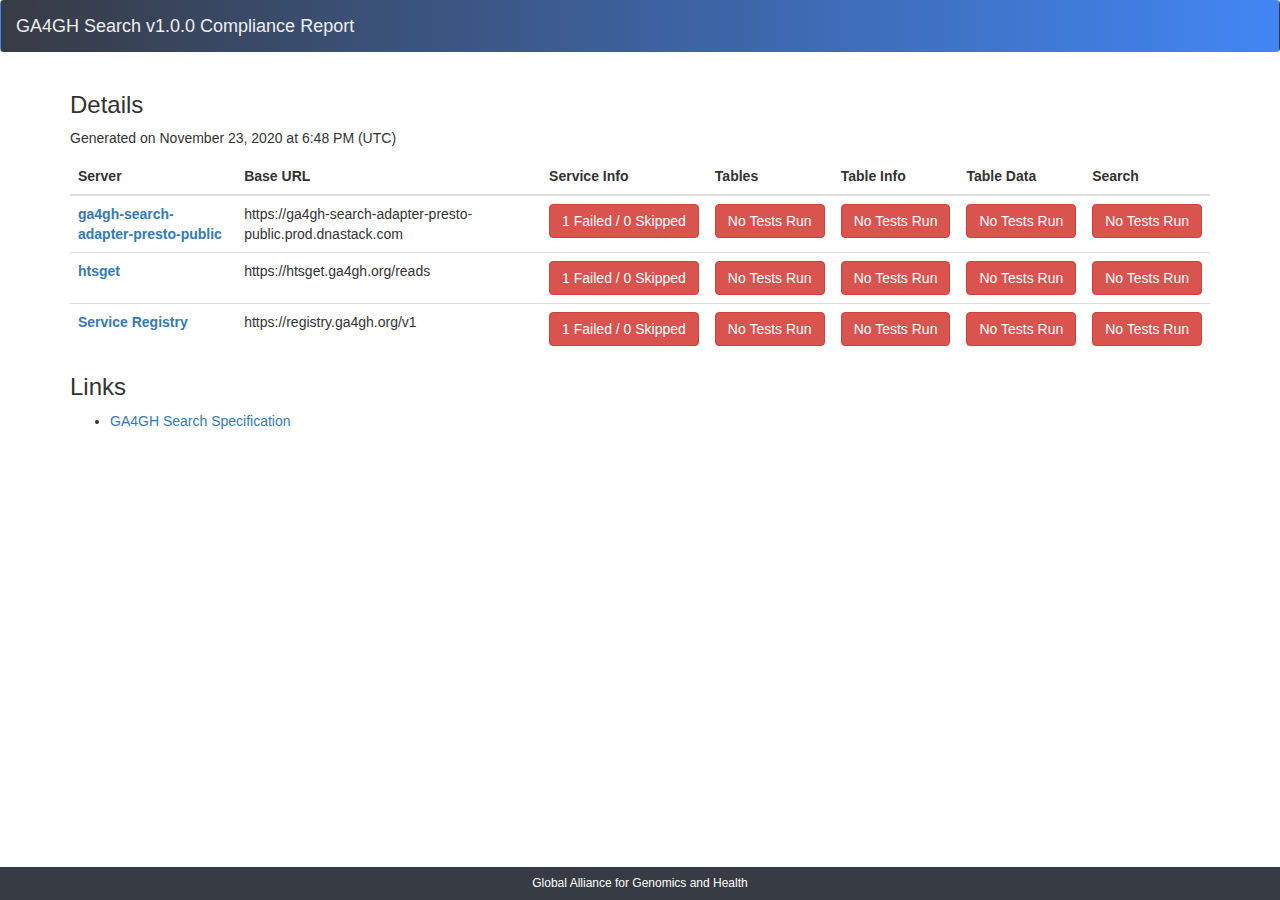
<file: report/index.html>
<!DOCTYPE html>
<html lang="en">
<head>
  <title>GA4GH Search Compliance Report</title>
  <meta charset="utf-8">
  <meta name="viewport" content="width=device-width, initial-scale=1">
  <link rel="stylesheet" href="https://cdnjs.cloudflare.com/ajax/libs/font-awesome/4.7.0/css/font-awesome.min.css">
  <link href="https://maxcdn.bootstrapcdn.com/font-awesome/4.6.3/css/font-awesome.min.css" rel="stylesheet" integrity="sha384-T8Gy5hrqNKT+hzMclPo118YTQO6cYprQmhrYwIiQ/3axmI1hQomh7Ud2hPOy8SP1" crossorigin="anonymous">
  <link rel="stylesheet" href="https://maxcdn.bootstrapcdn.com/bootstrap/3.3.7/css/bootstrap.min.css">
  <link rel="stylesheet" href="public/jquery.jsonPresenter.css">
  <link rel="stylesheet" href="public/index.css">
  <script src="https://code.jquery.com/jquery-3.4.1.min.js" integrity="sha256-CSXorXvZcTkaix6Yvo6HppcZGetbYMGWSFlBw8HfCJo=" crossorigin="anonymous"></script>
  <script src="public/jquery.jsonPresenter.js"></script>
  <script src="https://maxcdn.bootstrapcdn.com/bootstrap/3.3.7/js/bootstrap.min.js"></script>
</head>
<body>
  
<nav id="navbar" class="navbar navbar-expand-lg navbar-light bg-light">
  <a id="navbar-title" class="navbar-brand" href="#">GA4GH Search v1.0.0 Compliance Report</a>
</nav>

<div class="container">

  <div id="details-div">
    <h3>Details</h3>
    <p>Generated on November 23, 2020 at  6:48 PM (UTC)</p>
  </div>

  <table class="table">
    <thead>
      <tr>
        <th scope="col">Server</th>
        <th scope="col">Base URL</th>
        <th scope="col">Service Info</th>
        <th scope="col">Tables</th>
        <th scope="col">Table Info</th>
        <th scope="col">Table Data</th>
        <th scope="col">Search</th>
      </tr>
    </thead>
    <tbody>
      
      
      <tr>
        <th scope="row"><a href="ga4gh-search-adapter-presto-public.html">ga4gh-search-adapter-presto-public</a></th>
        <td>https://ga4gh-search-adapter-presto-public.prod.dnastack.com</td>
        
        
        
        <td><a href="ga4gh-search-adapter-presto-public.html#service_info" class="btn btn-danger">1 Failed / 0 Skipped</a></td>
        
        
        <td><a href="ga4gh-search-adapter-presto-public.html#tables" class="btn btn-danger">No Tests Run</a></td>
        
        
        <td><a href="ga4gh-search-adapter-presto-public.html#table_info" class="btn btn-danger">No Tests Run</a></td>
        
        
        <td><a href="ga4gh-search-adapter-presto-public.html#table_data" class="btn btn-danger">No Tests Run</a></td>
        
        
        <td><a href="ga4gh-search-adapter-presto-public.html#search" class="btn btn-danger">No Tests Run</a></td>
        
      </tr>
      
      
      <tr>
        <th scope="row"><a href="htsget.html">htsget</a></th>
        <td>https://htsget.ga4gh.org/reads</td>
        
        
        
        <td><a href="htsget.html#service_info" class="btn btn-danger">1 Failed / 0 Skipped</a></td>
        
        
        <td><a href="htsget.html#tables" class="btn btn-danger">No Tests Run</a></td>
        
        
        <td><a href="htsget.html#table_info" class="btn btn-danger">No Tests Run</a></td>
        
        
        <td><a href="htsget.html#table_data" class="btn btn-danger">No Tests Run</a></td>
        
        
        <td><a href="htsget.html#search" class="btn btn-danger">No Tests Run</a></td>
        
      </tr>
      
      
      <tr>
        <th scope="row"><a href="serviceregistry.html">Service Registry</a></th>
        <td>https://registry.ga4gh.org/v1</td>
        
        
        
        <td><a href="serviceregistry.html#service_info" class="btn btn-danger">1 Failed / 0 Skipped</a></td>
        
        
        <td><a href="serviceregistry.html#tables" class="btn btn-danger">No Tests Run</a></td>
        
        
        <td><a href="serviceregistry.html#table_info" class="btn btn-danger">No Tests Run</a></td>
        
        
        <td><a href="serviceregistry.html#table_data" class="btn btn-danger">No Tests Run</a></td>
        
        
        <td><a href="serviceregistry.html#search" class="btn btn-danger">No Tests Run</a></td>
        
      </tr>
      
    </tbody>
  </table>

  <div id="links-div">
    <h3>Links</h3>
    <ul>
      <li><a href="https://github.com/ga4gh-discovery/ga4gh-search">GA4GH Search Specification</a></li>
      <!-- <li><a href="https://rnaget-compliance-suite.readthedocs.io/en/latest/">RNAget compliance documentation</a></li> -->
      <!-- <li><a href="https://github.com/ga4gh-rnaseq/rnaget-compliance-suite">RNAget compliance application</a></li> -->
    </ul>
  </div>

</div>

<footer>
  <div id="footer">
    <h6>Global Alliance for Genomics and Health</h6>
  </div>
</footer>

</body>
</html>
</file>
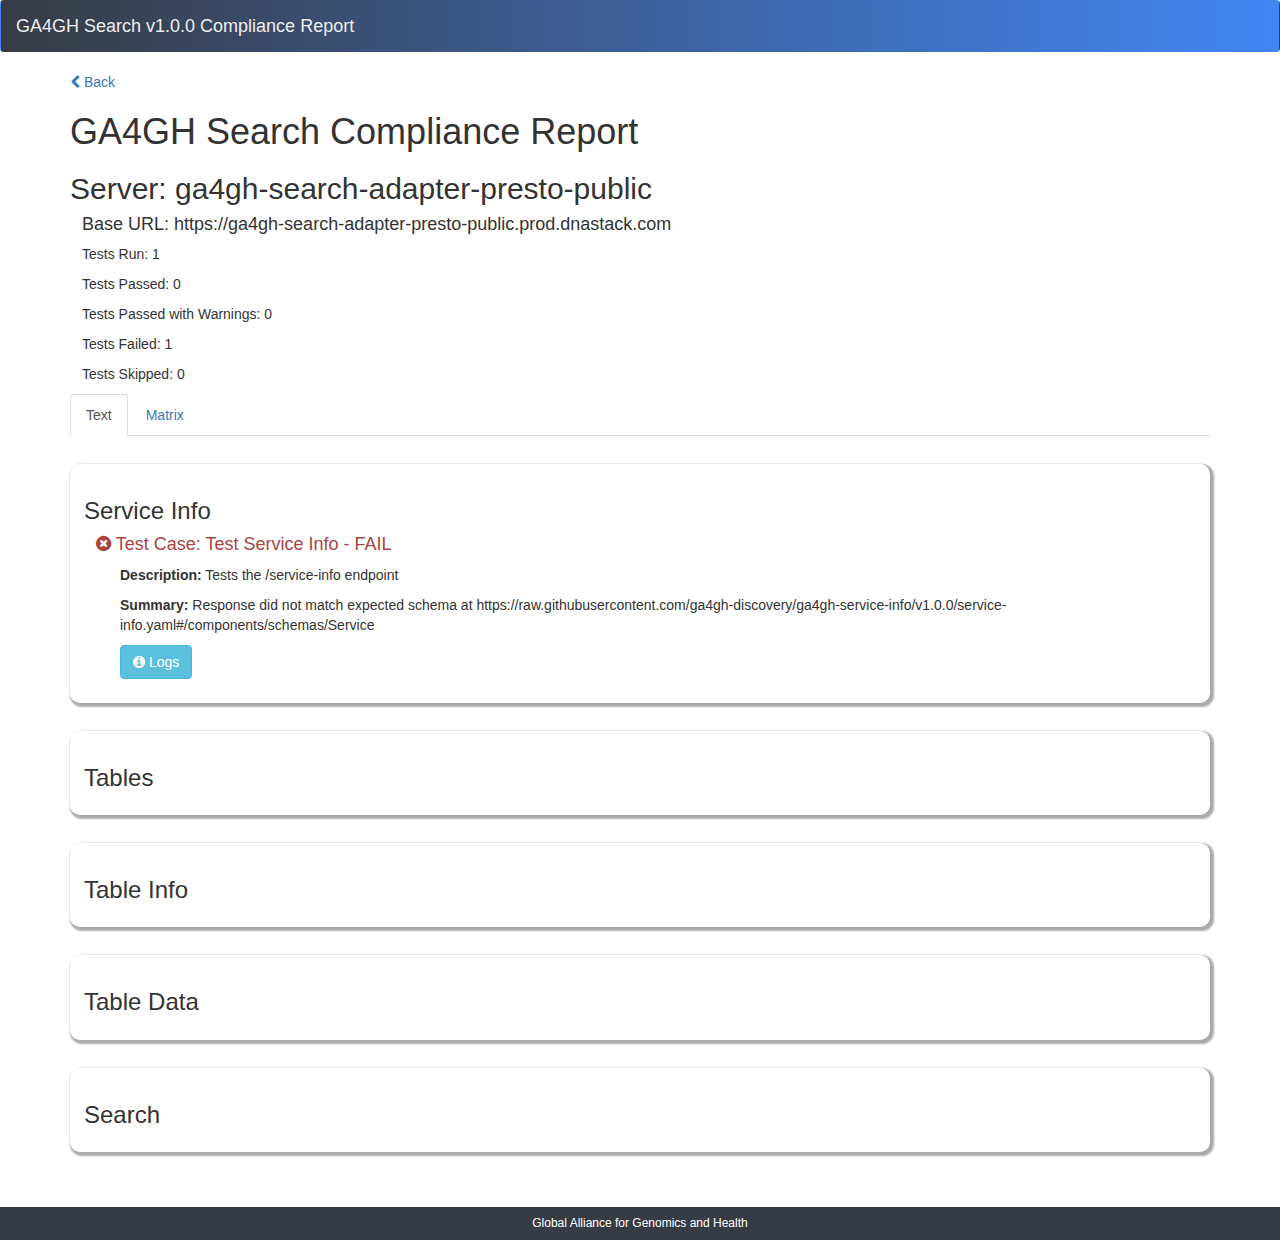
<file: report/ga4gh-search-adapter-presto-public.html>
<!DOCTYPE html>
<html lang="en">
<head>
  <title>GA4GH Search Compliance Report</title>
  <meta charset="utf-8">
  <meta name="viewport" content="width=device-width, initial-scale=1">
  <link rel="stylesheet" href="https://cdnjs.cloudflare.com/ajax/libs/font-awesome/4.7.0/css/font-awesome.min.css">
  <link href="https://maxcdn.bootstrapcdn.com/font-awesome/4.6.3/css/font-awesome.min.css" rel="stylesheet" integrity="sha384-T8Gy5hrqNKT+hzMclPo118YTQO6cYprQmhrYwIiQ/3axmI1hQomh7Ud2hPOy8SP1" crossorigin="anonymous">
  <link rel="stylesheet" href="https://maxcdn.bootstrapcdn.com/bootstrap/3.3.7/css/bootstrap.min.css">
  <link rel="stylesheet" href="public/jquery.jsonPresenter.css">
  <link rel="stylesheet" href="public/index.css">
  <script src="https://code.jquery.com/jquery-3.4.1.min.js" integrity="sha256-CSXorXvZcTkaix6Yvo6HppcZGetbYMGWSFlBw8HfCJo=" crossorigin="anonymous"></script>
  <script src="public/jquery.jsonPresenter.js"></script>
  <script src="https://maxcdn.bootstrapcdn.com/bootstrap/3.3.7/js/bootstrap.min.js"></script>
</head>
<body>
  
<nav id="navbar" class="navbar navbar-expand-lg navbar-light bg-light">
  <a id="navbar-title" class="navbar-brand" href="#">GA4GH Search v1.0.0 Compliance Report</a>
</nav>

<div class="container">
  <p><a href="."><i class="fa fa-chevron-left"></i> Back</a></p>

  <h1>GA4GH Search Compliance Report</h1>
  <h2>Server: ga4gh-search-adapter-presto-public</h2>
  <h4 class="tab1">Base URL: https://ga4gh-search-adapter-presto-public.prod.dnastack.com</h4>
  <p class="tab1">Tests Run: 1</p>
  <p class="tab1">Tests Passed: 0</p>
  <p class="tab1">Tests Passed with Warnings: 0</p>
  <p class="tab1">Tests Failed: 1</p>
  <p class="tab1">Tests Skipped: 0</p>

  <ul class="nav nav-tabs">
    <li class="active"><a data-toggle="tab" href="#text">Text</a></li>
    <li><a data-toggle="tab" href="#matrix">Matrix</a></li>
  </ul>

  <div class="tab-content">

    <!-- Text Tab -->
    <div id="text" class="tab-pane fade in active">
      
        <section id="service_info">
          <div class="report-endpoint-section">
            <h3 class="">Service Info</h3>
            
            
            <h4 class="tab1 text-danger"><i class="fa fa-times-circle"></i> Test Case: Test Service Info - FAIL</h4>
            <p class="tab3"><strong>Description:</strong> Tests the /service-info endpoint</p>
            <p class="tab3"><strong>Summary:</strong> Response did not match expected schema at https://raw.githubusercontent.com/ga4gh-discovery/ga4gh-service-info/v1.0.0/service-info.yaml#/components/schemas/Service</p>

            <p class="tab3">
              <button class="btn btn-info tr-elem" type="button" data-toggle="collapse" data-target="#collapse-ga4gh-search-adapter-presto-public-service_info--Test_Service_Info" aria-expanded="false" aria-controls="collapse-ga4gh-search-adapter-presto-public-service_info--Test_Service_Info">
                <i class="fa fa-info-circle"></i> Logs
              </button>
              <div class="collapse" id="collapse-ga4gh-search-adapter-presto-public-service_info--Test_Service_Info">
                <div class="well audit-logs">
                    
                      <p class="audit-message">sending HTTP GET request to: https://ga4gh-search-adapter-presto-public.prod.dnastack.com/service-info</p>
                    
                      <p class="audit-message">assert status code matches expected</p>
                    
                      <p class="audit-message">assert response body conforms to the schema at: https://raw.githubusercontent.com/ga4gh-discovery/ga4gh-service-info/v1.0.0/service-info.yaml#/components/schemas/Service</p>
                    
                      <p class="audit-message">'type' is a required property

Failed validating 'required' in schema:
    {'description': 'GA4GH service',
     'properties': {'contactUrl': {'description': 'URL of the contact for '
                                                  'the provider of this '
                                                  'service, e.g. a link to '
                                                  'a contact form (RFC '
                                                  '3986 format), or an '
                                                  'email (RFC 2368 '
                                                  'format).',
                                   'example': 'mailto:support@example.com',
                                   'format': 'uri',
                                   'type': 'string'},
                    'createdAt': {'description': 'Timestamp describing '
                                                 'when the service was '
                                                 'first deployed and '
                                                 'available (RFC 3339 '
                                                 'format)',
                                  'example': '2019-06-04T12:58:19Z',
                                  'format': 'date-time',
                                  'type': 'string'},
                    'description': {'description': 'Description of the '
                                                   'service. Should be '
                                                   'human readable and '
                                                   'provide information '
                                                   'about the service.',
                                    'example': 'This service provides...',
                                    'type': 'string'},
                    'documentationUrl': {'description': 'URL of the '
                                                        'documentation of '
                                                        'this service (RFC '
                                                        '3986 format). '
                                                        'This should help '
                                                        'someone learn how '
                                                        'to use your '
                                                        'service, '
                                                        'including any '
                                                        'specifics '
                                                        'required to '
                                                        'access data, e.g. '
                                                        'authentication.',
                                         'example': 'https://docs.myservice.example.com',
                                         'format': 'uri',
                                         'type': 'string'},
                    'environment': {'description': 'Environment the '
                                                   'service is running in. '
                                                   'Use this to '
                                                   'distinguish between '
                                                   'production, '
                                                   'development and '
                                                   'testing/staging '
                                                   'deployments. Suggested '
                                                   'values are prod, test, '
                                                   'dev, staging. However '
                                                   'this is advised and '
                                                   'not enforced.',
                                    'example': 'test',
                                    'type': 'string'},
                    'id': {'description': 'Unique ID of this service. '
                                          'Reverse domain name notation is '
                                          'recommended, though not '
                                          'required. The identifier should '
                                          'attempt to be globally unique '
                                          'so it can be used in downstream '
                                          'aggregator services e.g. '
                                          'Service Registry.',
                           'example': 'org.ga4gh.myservice',
                           'type': 'string'},
                    'name': {'description': 'Name of this service. Should '
                                            'be human readable.',
                             'example': 'My project',
                             'type': 'string'},
                    'organization': {'description': 'Organization '
                                                    'providing the service',
                                     'properties': {'name': {'description': 'Name '
                                                                            'of '
                                                                            'the '
                                                                            'organization '
                                                                            'responsible '
                                                                            'for '
                                                                            'the '
                                                                            'service',
                                                             'example': 'My '
                                                                        'organization',
                                                             'type': 'string'},
                                                    'url': {'description': 'URL '
                                                                           'of '
                                                                           'the '
                                                                           'website '
                                                                           'of '
                                                                           'the '
                                                                           'organization '
                                                                           '(RFC '
                                                                           '3986 '
                                                                           'format)',
                                                            'example': 'https://example.com',
                                                            'format': 'uri',
                                                            'type': 'string'}},
                                     'required': ['name', 'url'],
                                     'type': 'object'},
                    'type': {'$ref': '#/components/schemas/ServiceType'},
                    'updatedAt': {'description': 'Timestamp describing '
                                                 'when the service was '
                                                 'last updated (RFC 3339 '
                                                 'format)',
                                  'example': '2019-06-04T12:58:19Z',
                                  'format': 'date-time',
                                  'type': 'string'},
                    'version': {'description': 'Version of the service '
                                               'being described. Semantic '
                                               'versioning is recommended, '
                                               'but other identifiers, '
                                               'such as dates or commit '
                                               'hashes, are also allowed. '
                                               'The version should be '
                                               'changed whenever the '
                                               'service is updated.',
                                'example': '1.0.0',
                                'type': 'string'}},
     'required': ['id', 'name', 'type', 'organization', 'version'],
     'type': 'object'}

On instance:
    {'contactUrl': 'mailto:support@dnastack.com',
     'description': 'Supports data discovery by searching heterogeneous '
                    'genomic and clinical data using a uniform query '
                    'language.',
     'documentationUrl': 'https://github.com/ga4gh-discovery/ga4gh-discovery-search',
     'id': 'com.dnastack.search',
     'name': 'search-presto-public',
     'version': '0.4-234-gc59ee05'}</p>
                    
                </div>
              </div>
            </p>

            
            
          </div>
        </section>
      
        <section id="tables">
          <div class="report-endpoint-section">
            <h3 class="">Tables</h3>
            
            
          </div>
        </section>
      
        <section id="table_info">
          <div class="report-endpoint-section">
            <h3 class="">Table Info</h3>
            
            
          </div>
        </section>
      
        <section id="table_data">
          <div class="report-endpoint-section">
            <h3 class="">Table Data</h3>
            
            
          </div>
        </section>
      
        <section id="search">
          <div class="report-endpoint-section">
            <h3 class="">Search</h3>
            
            
          </div>
        </section>
      
    </div>

    <!-- Matrix Tab -->
    <div id="matrix" class="tab-pane fade">
      <div class="container">
          <table id="compliance_matrix" class="table">
            <thead>
              <th>Server</th>
              <th>Test Group</th>
              <th>Test Case</th>
              <th>Status</th>
            </thead>
            <tbody>
            
              
                <tr class="text-danger">
                  <td>ga4gh-search-adapter-presto-public</td>
                  <td>Service Info</td>
                  <td>Test Service Info</td>
                  <td>FAIL</td>
                </tr>
              
            
              
            
              
            
              
            
              
            
            </tbody>
          </table>
      </div>
    </div>
</div>

<footer>
  <div id="footer">
    <h6>Global Alliance for Genomics and Health</h6>
  </div>
</footer>

</body>
</html>
</file>
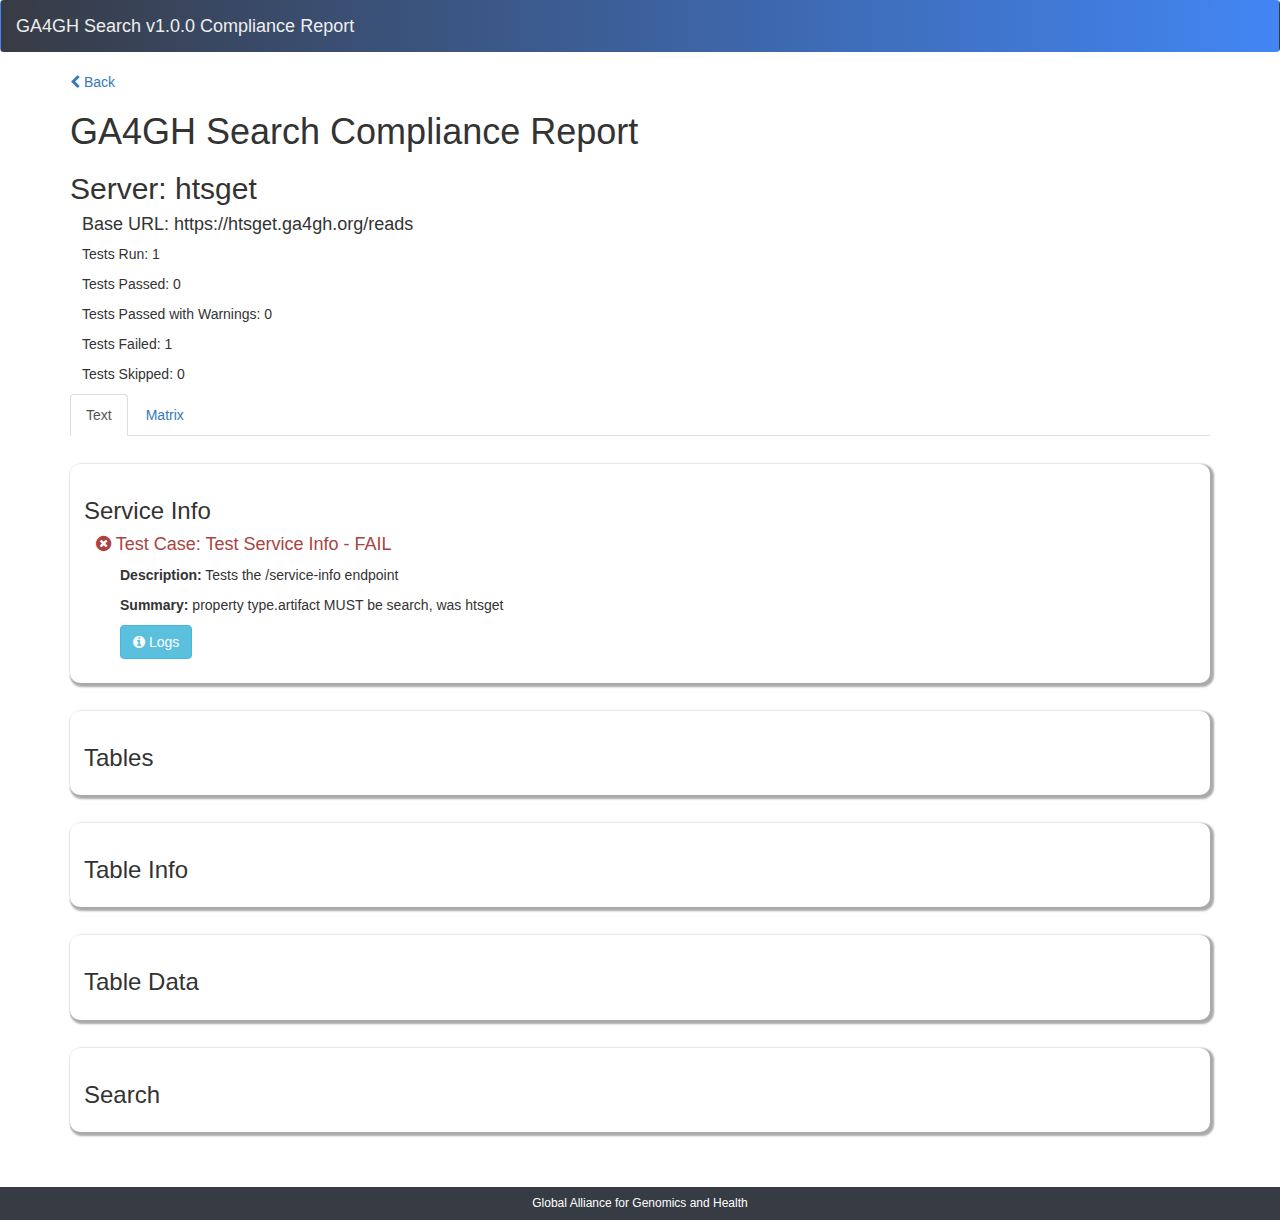
<file: report/htsget.html>
<!DOCTYPE html>
<html lang="en">
<head>
  <title>GA4GH Search Compliance Report</title>
  <meta charset="utf-8">
  <meta name="viewport" content="width=device-width, initial-scale=1">
  <link rel="stylesheet" href="https://cdnjs.cloudflare.com/ajax/libs/font-awesome/4.7.0/css/font-awesome.min.css">
  <link href="https://maxcdn.bootstrapcdn.com/font-awesome/4.6.3/css/font-awesome.min.css" rel="stylesheet" integrity="sha384-T8Gy5hrqNKT+hzMclPo118YTQO6cYprQmhrYwIiQ/3axmI1hQomh7Ud2hPOy8SP1" crossorigin="anonymous">
  <link rel="stylesheet" href="https://maxcdn.bootstrapcdn.com/bootstrap/3.3.7/css/bootstrap.min.css">
  <link rel="stylesheet" href="public/jquery.jsonPresenter.css">
  <link rel="stylesheet" href="public/index.css">
  <script src="https://code.jquery.com/jquery-3.4.1.min.js" integrity="sha256-CSXorXvZcTkaix6Yvo6HppcZGetbYMGWSFlBw8HfCJo=" crossorigin="anonymous"></script>
  <script src="public/jquery.jsonPresenter.js"></script>
  <script src="https://maxcdn.bootstrapcdn.com/bootstrap/3.3.7/js/bootstrap.min.js"></script>
</head>
<body>
  
<nav id="navbar" class="navbar navbar-expand-lg navbar-light bg-light">
  <a id="navbar-title" class="navbar-brand" href="#">GA4GH Search v1.0.0 Compliance Report</a>
</nav>

<div class="container">
  <p><a href="."><i class="fa fa-chevron-left"></i> Back</a></p>

  <h1>GA4GH Search Compliance Report</h1>
  <h2>Server: htsget</h2>
  <h4 class="tab1">Base URL: https://htsget.ga4gh.org/reads</h4>
  <p class="tab1">Tests Run: 1</p>
  <p class="tab1">Tests Passed: 0</p>
  <p class="tab1">Tests Passed with Warnings: 0</p>
  <p class="tab1">Tests Failed: 1</p>
  <p class="tab1">Tests Skipped: 0</p>

  <ul class="nav nav-tabs">
    <li class="active"><a data-toggle="tab" href="#text">Text</a></li>
    <li><a data-toggle="tab" href="#matrix">Matrix</a></li>
  </ul>

  <div class="tab-content">

    <!-- Text Tab -->
    <div id="text" class="tab-pane fade in active">
      
        <section id="service_info">
          <div class="report-endpoint-section">
            <h3 class="">Service Info</h3>
            
            
            <h4 class="tab1 text-danger"><i class="fa fa-times-circle"></i> Test Case: Test Service Info - FAIL</h4>
            <p class="tab3"><strong>Description:</strong> Tests the /service-info endpoint</p>
            <p class="tab3"><strong>Summary:</strong> property type.artifact MUST be search, was htsget</p>

            <p class="tab3">
              <button class="btn btn-info tr-elem" type="button" data-toggle="collapse" data-target="#collapse-htsget-service_info--Test_Service_Info" aria-expanded="false" aria-controls="collapse-htsget-service_info--Test_Service_Info">
                <i class="fa fa-info-circle"></i> Logs
              </button>
              <div class="collapse" id="collapse-htsget-service_info--Test_Service_Info">
                <div class="well audit-logs">
                    
                      <p class="audit-message">sending HTTP GET request to: https://htsget.ga4gh.org/reads/service-info</p>
                    
                      <p class="audit-message">assert status code matches expected</p>
                    
                      <p class="audit-message">assert response body conforms to the schema at: https://raw.githubusercontent.com/ga4gh-discovery/ga4gh-service-info/v1.0.0/service-info.yaml#/components/schemas/Service</p>
                    
                      <p class="audit-message">assert value of type.group is org.ga4gh</p>
                    
                      <p class="audit-message">assert value of type.artifact is search</p>
                    
                </div>
              </div>
            </p>

            
            
          </div>
        </section>
      
        <section id="tables">
          <div class="report-endpoint-section">
            <h3 class="">Tables</h3>
            
            
          </div>
        </section>
      
        <section id="table_info">
          <div class="report-endpoint-section">
            <h3 class="">Table Info</h3>
            
            
          </div>
        </section>
      
        <section id="table_data">
          <div class="report-endpoint-section">
            <h3 class="">Table Data</h3>
            
            
          </div>
        </section>
      
        <section id="search">
          <div class="report-endpoint-section">
            <h3 class="">Search</h3>
            
            
          </div>
        </section>
      
    </div>

    <!-- Matrix Tab -->
    <div id="matrix" class="tab-pane fade">
      <div class="container">
          <table id="compliance_matrix" class="table">
            <thead>
              <th>Server</th>
              <th>Test Group</th>
              <th>Test Case</th>
              <th>Status</th>
            </thead>
            <tbody>
            
              
                <tr class="text-danger">
                  <td>htsget</td>
                  <td>Service Info</td>
                  <td>Test Service Info</td>
                  <td>FAIL</td>
                </tr>
              
            
              
            
              
            
              
            
              
            
            </tbody>
          </table>
      </div>
    </div>
</div>

<footer>
  <div id="footer">
    <h6>Global Alliance for Genomics and Health</h6>
  </div>
</footer>

</body>
</html>
</file>
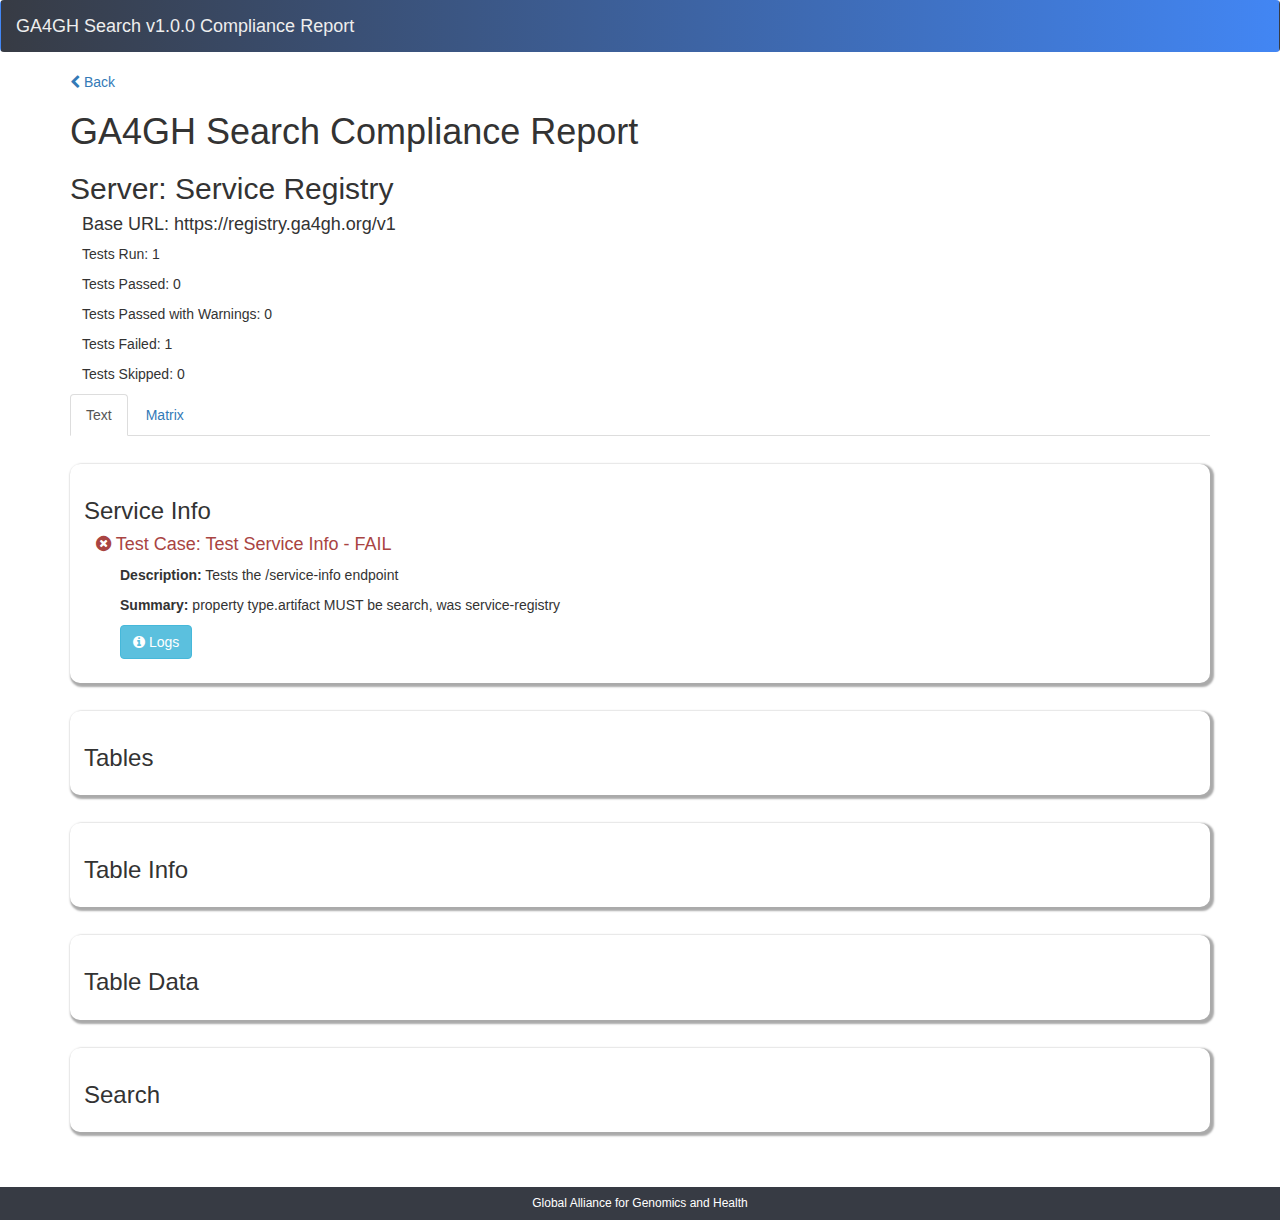
<file: report/serviceregistry.html>
<!DOCTYPE html>
<html lang="en">
<head>
  <title>GA4GH Search Compliance Report</title>
  <meta charset="utf-8">
  <meta name="viewport" content="width=device-width, initial-scale=1">
  <link rel="stylesheet" href="https://cdnjs.cloudflare.com/ajax/libs/font-awesome/4.7.0/css/font-awesome.min.css">
  <link href="https://maxcdn.bootstrapcdn.com/font-awesome/4.6.3/css/font-awesome.min.css" rel="stylesheet" integrity="sha384-T8Gy5hrqNKT+hzMclPo118YTQO6cYprQmhrYwIiQ/3axmI1hQomh7Ud2hPOy8SP1" crossorigin="anonymous">
  <link rel="stylesheet" href="https://maxcdn.bootstrapcdn.com/bootstrap/3.3.7/css/bootstrap.min.css">
  <link rel="stylesheet" href="public/jquery.jsonPresenter.css">
  <link rel="stylesheet" href="public/index.css">
  <script src="https://code.jquery.com/jquery-3.4.1.min.js" integrity="sha256-CSXorXvZcTkaix6Yvo6HppcZGetbYMGWSFlBw8HfCJo=" crossorigin="anonymous"></script>
  <script src="public/jquery.jsonPresenter.js"></script>
  <script src="https://maxcdn.bootstrapcdn.com/bootstrap/3.3.7/js/bootstrap.min.js"></script>
</head>
<body>
  
<nav id="navbar" class="navbar navbar-expand-lg navbar-light bg-light">
  <a id="navbar-title" class="navbar-brand" href="#">GA4GH Search v1.0.0 Compliance Report</a>
</nav>

<div class="container">
  <p><a href="."><i class="fa fa-chevron-left"></i> Back</a></p>

  <h1>GA4GH Search Compliance Report</h1>
  <h2>Server: Service Registry</h2>
  <h4 class="tab1">Base URL: https://registry.ga4gh.org/v1</h4>
  <p class="tab1">Tests Run: 1</p>
  <p class="tab1">Tests Passed: 0</p>
  <p class="tab1">Tests Passed with Warnings: 0</p>
  <p class="tab1">Tests Failed: 1</p>
  <p class="tab1">Tests Skipped: 0</p>

  <ul class="nav nav-tabs">
    <li class="active"><a data-toggle="tab" href="#text">Text</a></li>
    <li><a data-toggle="tab" href="#matrix">Matrix</a></li>
  </ul>

  <div class="tab-content">

    <!-- Text Tab -->
    <div id="text" class="tab-pane fade in active">
      
        <section id="service_info">
          <div class="report-endpoint-section">
            <h3 class="">Service Info</h3>
            
            
            <h4 class="tab1 text-danger"><i class="fa fa-times-circle"></i> Test Case: Test Service Info - FAIL</h4>
            <p class="tab3"><strong>Description:</strong> Tests the /service-info endpoint</p>
            <p class="tab3"><strong>Summary:</strong> property type.artifact MUST be search, was service-registry</p>

            <p class="tab3">
              <button class="btn btn-info tr-elem" type="button" data-toggle="collapse" data-target="#collapse-Service_Registry-service_info--Test_Service_Info" aria-expanded="false" aria-controls="collapse-Service_Registry-service_info--Test_Service_Info">
                <i class="fa fa-info-circle"></i> Logs
              </button>
              <div class="collapse" id="collapse-Service_Registry-service_info--Test_Service_Info">
                <div class="well audit-logs">
                    
                      <p class="audit-message">sending HTTP GET request to: https://registry.ga4gh.org/v1/service-info</p>
                    
                      <p class="audit-message">assert status code matches expected</p>
                    
                      <p class="audit-message">assert response body conforms to the schema at: https://raw.githubusercontent.com/ga4gh-discovery/ga4gh-service-info/v1.0.0/service-info.yaml#/components/schemas/Service</p>
                    
                      <p class="audit-message">assert value of type.group is org.ga4gh</p>
                    
                      <p class="audit-message">assert value of type.artifact is search</p>
                    
                </div>
              </div>
            </p>

            
            
          </div>
        </section>
      
        <section id="tables">
          <div class="report-endpoint-section">
            <h3 class="">Tables</h3>
            
            
          </div>
        </section>
      
        <section id="table_info">
          <div class="report-endpoint-section">
            <h3 class="">Table Info</h3>
            
            
          </div>
        </section>
      
        <section id="table_data">
          <div class="report-endpoint-section">
            <h3 class="">Table Data</h3>
            
            
          </div>
        </section>
      
        <section id="search">
          <div class="report-endpoint-section">
            <h3 class="">Search</h3>
            
            
          </div>
        </section>
      
    </div>

    <!-- Matrix Tab -->
    <div id="matrix" class="tab-pane fade">
      <div class="container">
          <table id="compliance_matrix" class="table">
            <thead>
              <th>Server</th>
              <th>Test Group</th>
              <th>Test Case</th>
              <th>Status</th>
            </thead>
            <tbody>
            
              
                <tr class="text-danger">
                  <td>Service Registry</td>
                  <td>Service Info</td>
                  <td>Test Service Info</td>
                  <td>FAIL</td>
                </tr>
              
            
              
            
              
            
              
            
              
            
            </tbody>
          </table>
      </div>
    </div>
</div>

<footer>
  <div id="footer">
    <h6>Global Alliance for Genomics and Health</h6>
  </div>
</footer>

</body>
</html>
</file>
<file: report/public/index.css>
html {
    height: 100%;
    box-sizing: border-box;
  }
  
  body {
    font-family: 'Helvetica', 'Arial', sans-serif;
    position: relative;
    margin: 0;
    padding-bottom: 6rem;
    min-height: 100%;
  }
  
  .audit-logs {
    font-family: "Courier New", Courier, monospace;
  }
  
  .audit-message {
    margin: 0;
    word-break: break-all;
  }
  
  .report-endpoint-section {
    /* border: 1px solid #aaa; */
    border-radius: 10px;
    margin: 2.0em 0 2.0em 0;
    padding: 1.0em;
    box-shadow: 2px 2px 2px 2px #aaa;
  }
  .test-result-div {
    margin-bottom: 1.0em;
  }
  .underline {
    text-decoration: underline;
  }
  .tab1 {
    padding-left: 12px;
  }
  .tab2 {
    padding-left: 24px;
  }
  .tab3 {
    padding-left: 36px;
  }
  .tab4 {
    padding-left: 48px;
  }
  .tab5 {
    padding-left: 60px;
  }
  .tab6 {
    padding-left: 72px;
  }
  
  .tr-div {
    display: block;
    margin-bottom: 5.0px;
  }
  .tr-elem {
    display: inline-block;
  }
  .tr-p {
    width: 30.0em;
  }
  #text {
    margin-top: 5px;
  }
  #btn-json-dload-foo {
    background-color: DodgerBlue;
    border: none;
    color: white;
    padding: 12px 30px;
    cursor: pointer;
    font-size: 20px;
  }
  #navbar {
    background-image: linear-gradient(to right, #373b44, #4286f4) !important;
  }
  #navbar-title {
    color: #eee !important;
  }
  
  #footer {
    background-color: #373b44;
    color: white;
    position: absolute;
    right: 0;
    bottom: 0;
    left: 0;
    padding: 0;
    text-align: center; 
  }
</file>
